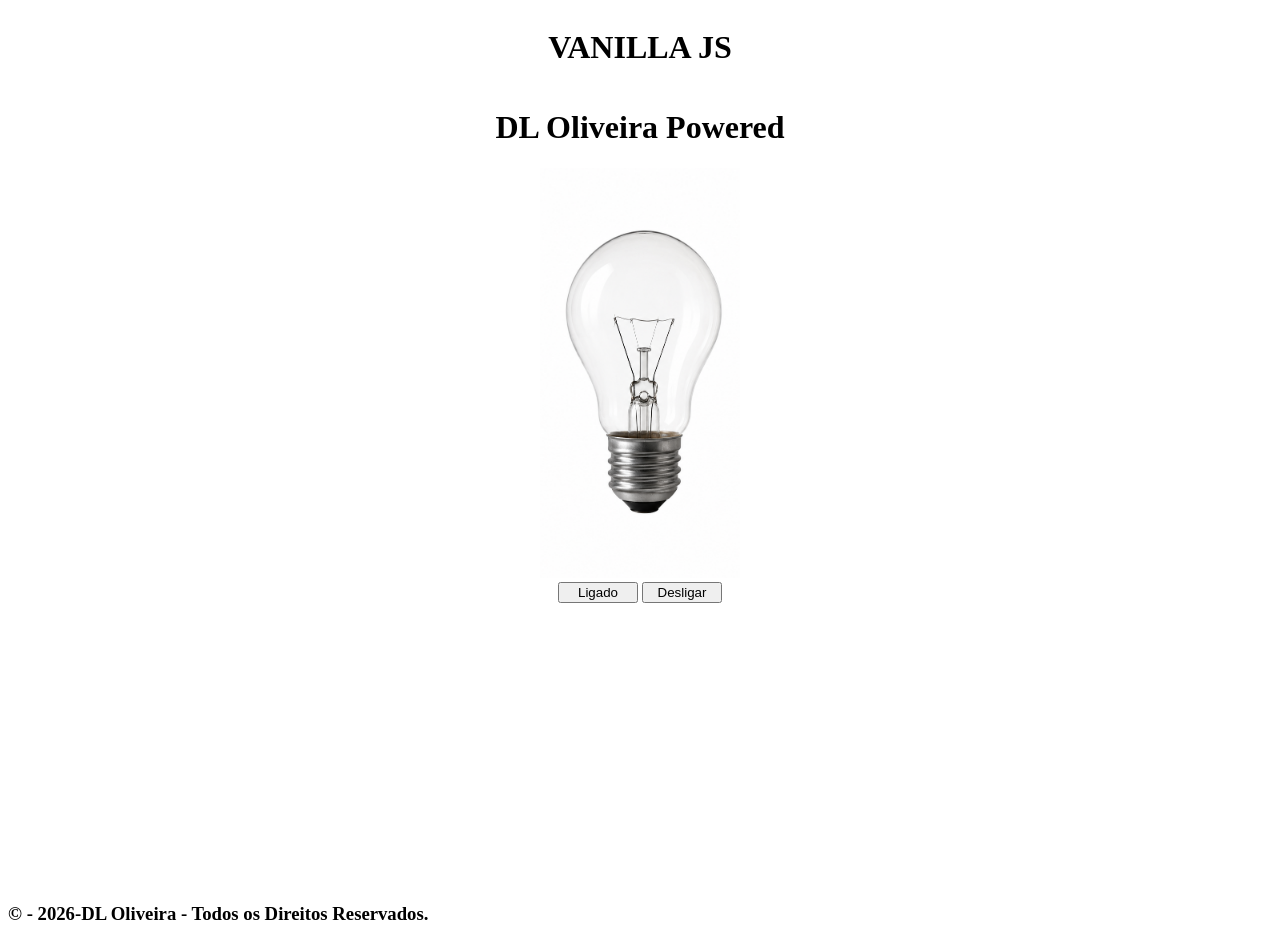
<file: index.html>
<!DOCTYPE html>
<html lang="en">
<head>
    <meta charset="UTF-8">
    <meta name="viewport" content="width=device-width, initial-scale=1.0">
    <link rel="stylesheet" href="lampada.css">
    <link rel="icon" href="img/Imagem capa portfólio eu 22.jpg" type="image/x-icon">
    <title>Lampada</title>
</head>
<body>
    <header>
    <h1>VANILLA JS</h1>
    <h1> DL Oliveira Powered</h1>
    </header>
    <main>
        <div>
            <img src="./img/apagada.png" alt="Lampada" id="lamp">
        </div>
        <div>
            <button id="turnOn">Ligado</button>
             <button id="turnOff">Desligar</button>
        </div>
    </main>
    <script src="lampada.js"></script>
    <h3><strong> <span id="ano">  © - 2026-DL Oliveira - Todos os Direitos Reservados. </span> </strong></h3>
</body>
</html>
</file>
<file: lampada.css>
header,
main{
    display: flex;
    flex-direction: column;
    align-items: center;
}
button {
    width: 80px;
}

#lamp{
    width: 200px;
    height: auto;
}
h3{
    margin-top: 300px;
}
</file>
